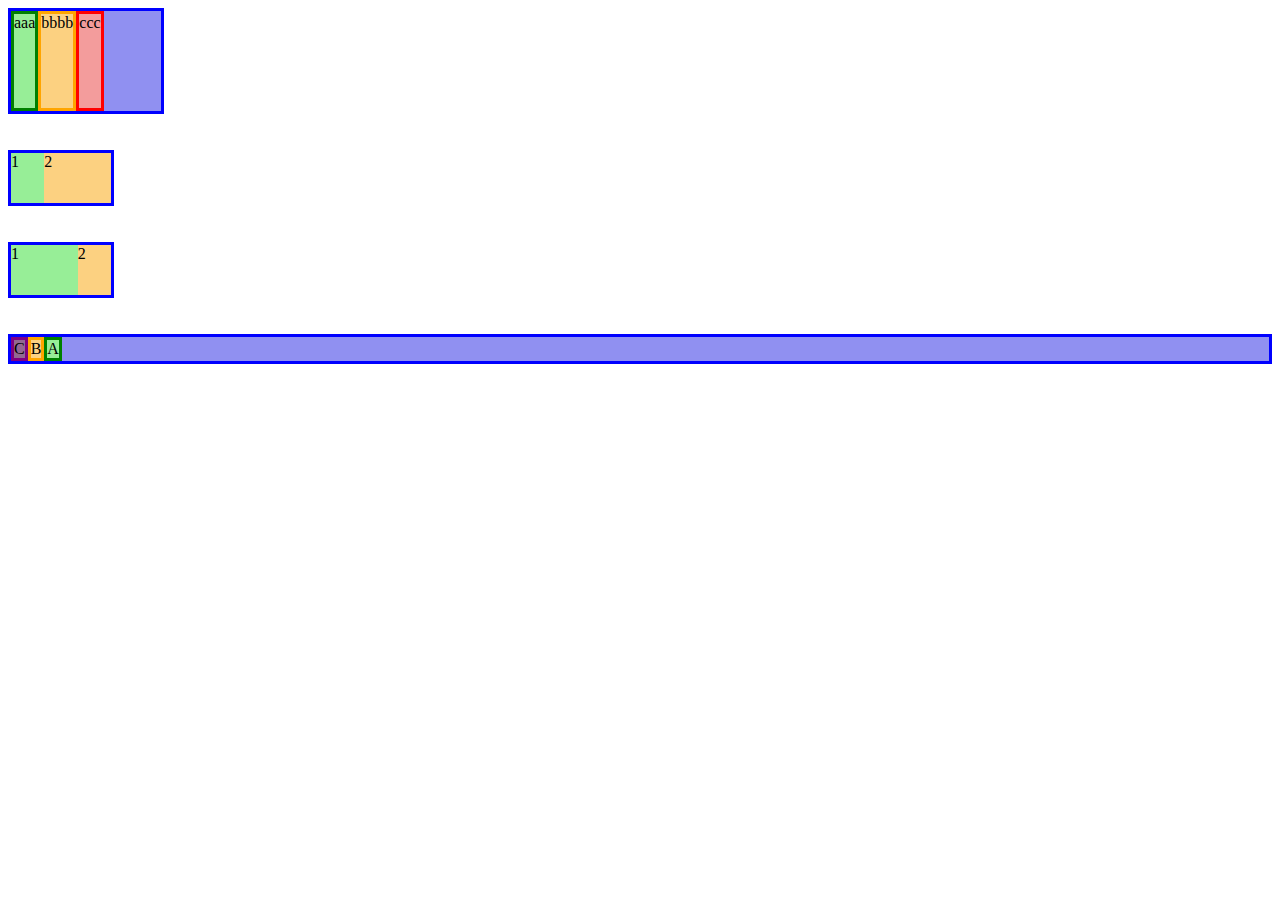
<file: index.html>
<!DOCTYPE html>
<html lang="en">

<head>
    <meta charset="UTF-8">
    <meta http-equiv="X-UA-Compatible" content="IE=edge">
    <meta name="viewport" content="width=device-width, initial-scale=1.0">
    <title>Flexbox</title>
    <link rel="stylesheet" href="css/styles.css" type="text/css">
</head>

<body>
    <!--Dividing flex items onto flex lines-->
    <section>
        <div class="flex-parent blue">
            <div class="green">aaa</div>
            <div class="orange">bbbb</div>
            <div class="red">ccc</div>
        </div>
    </section>
    <br>
    <br>
    <!--Calculations for flex-grow-->
    <section>
        <div class="flex-parent2 blue">
            <div class="one green">1</div>
            <div class="two orange">2</div>
        </div>
        <br>
        <br>
        <!--Calculations for flex-shrink-->
        <div class="flex-parent3 blue">
            <div class="one2 green">1</div>
            <div class="two2 orange">2</div>
        </div>
    </section>
    <br>
    <br>
    <!--THe Order Property-->
    <section>
        <div class="parent blue">
            <div class="child-one green">A</div>
            <div class="child-two orange">B</div>
            <div class="child-three violet">C</div>
        </div>
    </section>
</body>

</html>
</file>
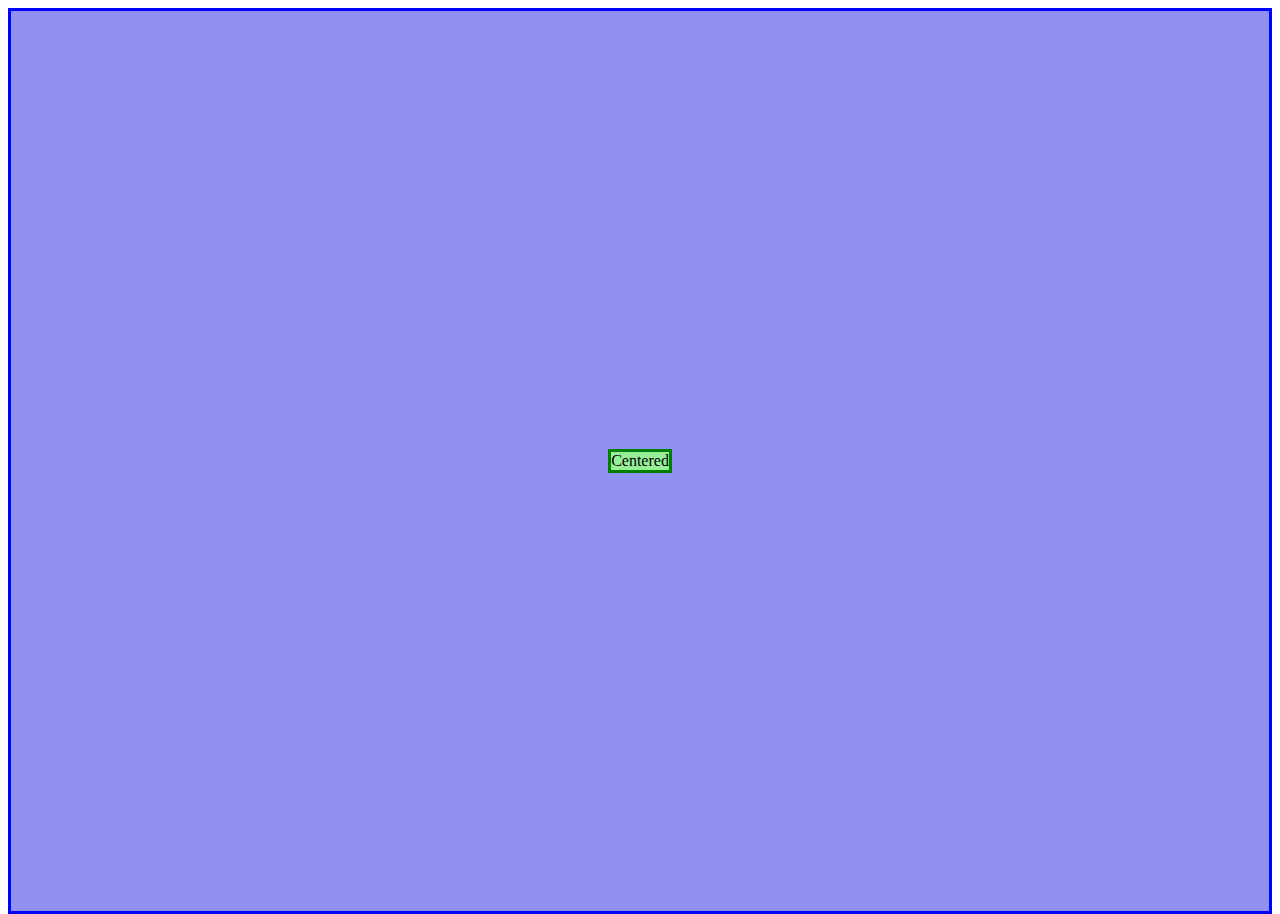
<file: centering.html>
<!DOCTYPE html>
<html lang="en">

<head>
    <meta charset="UTF-8">
    <meta http-equiv="X-UA-Compatible" content="IE=edge">
    <meta name="viewport" content="width=device-width, initial-scale=1.0">
    <title>Centering with flexbox</title>
    <link rel="stylesheet" href="css/styles.css" type="text/css">
</head>

<body>
    <!--Centering with flexbox-->
    <div class="parent2 blue">
        <div class="child green">Centered</div>
    </div>
</body>

</html>
</file>
<file: css/styles.css>
/* Flexbox */

.violet {
    background-color: rgb(146, 105, 146);
    border: 3px solid purple;
}

.red {
    background-color: rgb(243, 156, 156);
    border: 3px solid red;
}

.blue {
    background-color: rgb(144, 144, 241);
    border: 3px solid blue;
}

.green {
    background-color: rgb(151, 238, 151);
    border: 3px solid green;
}

.orange {
    background-color: rgb(252, 209, 129);
    border: 3px solid orange;
}


/* Dividing flex items onto flex lines */

.flex-parent {
    display: flex;
    flex-direction: row;
    flex-wrap: wrap;
    flex-grow: 0;
    justify-content: flex-start;
    width: 150px;
    height: 100px;
}


/* Calculations for flex-grow */

.flex-parent2 {
    display: flex;
    flex-direction: row;
    flex-wrap: nowrap;
    flex-basis: auto;
    width: 100px;
    height: 50px;
}

.one {
    flex-grow: 1;
    width: 10px;
    border: none;
    /* simplify calculations */
}

.two {
    flex-grow: 2;
    width: 20px;
    border: none;
}


/* Calculations for flex-shrink */

.flex-parent3 {
    display: flex;
    flex-direction: row;
    flex-wrap: nowrap;
    width: 100px;
    height: 50px;
}

.one2 {
    flex-shrink: 1;
    width: 100px;
    border: none;
    /* simplify calculations */
}

.two2 {
    flex-shrink: 2;
    width: 100px;
    border: none;
}


/* THe Order Property */

.parent {
    display: flex;
    flex-direction: row;
}

.child-one {
    order: 3;
}

.child-two {
    order: 2;
}

.child-three {
    order: 1;
}


/* basic examples of using flexbox and look into a couple of interesting interactions between flexbox and other properties. */


/* Centering with flexbox */


/* Centering with flexbox is easy: just use a single-line flex container with justify-content and align-items: */

html,
body {
    height: 100%;
}

.parent2 {
    display: flex;
    flex-direction: row;
    justify-content: center;
    align-items: center;
    height: 100%;
}
</file>
